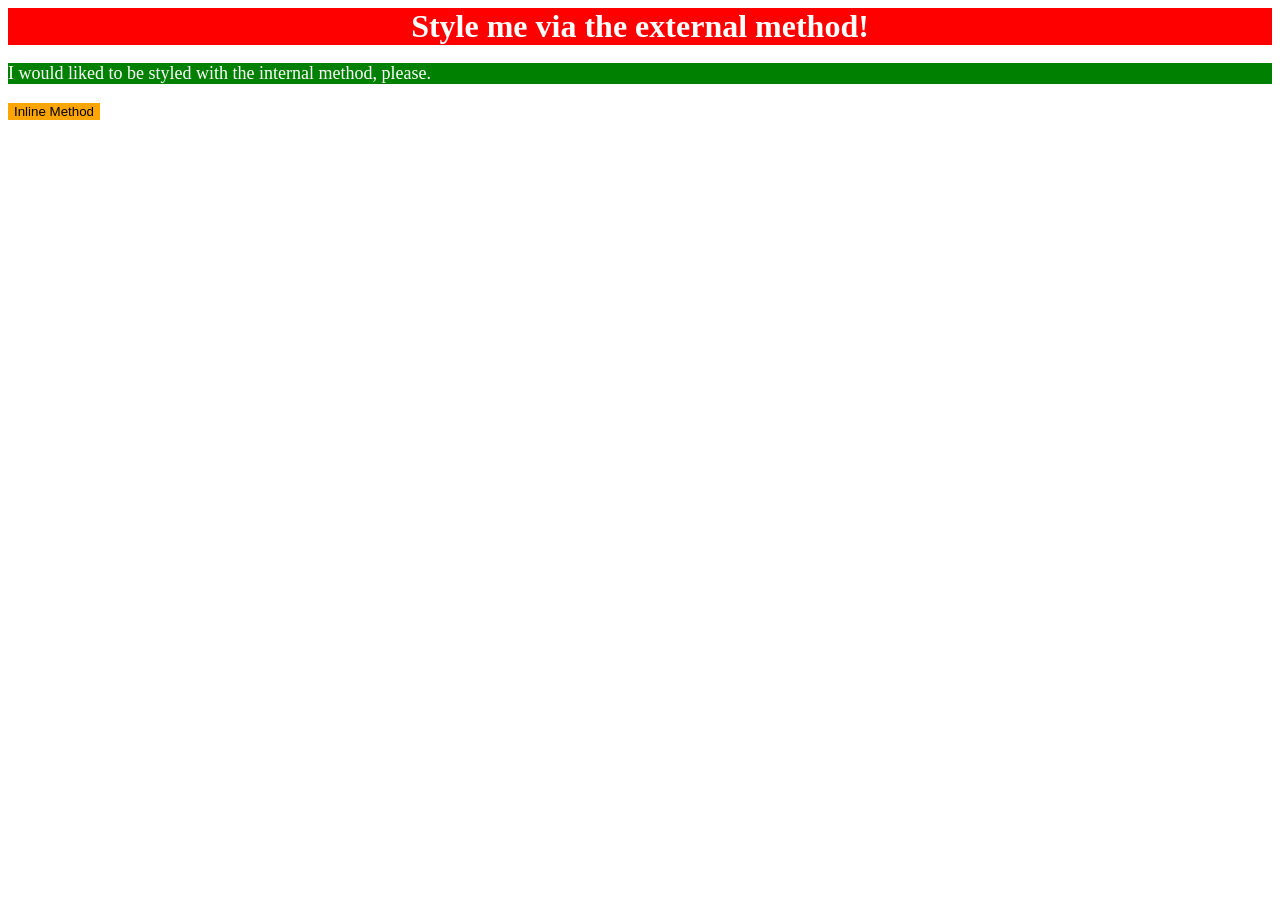
<file: 01-css-methods/index.html>
<!DOCTYPE html>
<html lang="en">

<head>
    <link rel="stylesheet" href="style.css" <meta charset="UTF-8">
    <meta name="viewport" content="width=device-width, initial-scale=1.0">
    <title>CSS-Methods</title>

    <style>
        p {
            background-color: green;
            color: white;
            font-size: 18px;
        }
    </style>

</head>

<body>


    <div>Style me via the external method!</div>
    <p>I would liked to be styled with the internal method, please.</p>
    <button style="border: none; box-shadow: none ; background-color: orange;">
        Inline Method
    </button>

</body>

</html>
</file>
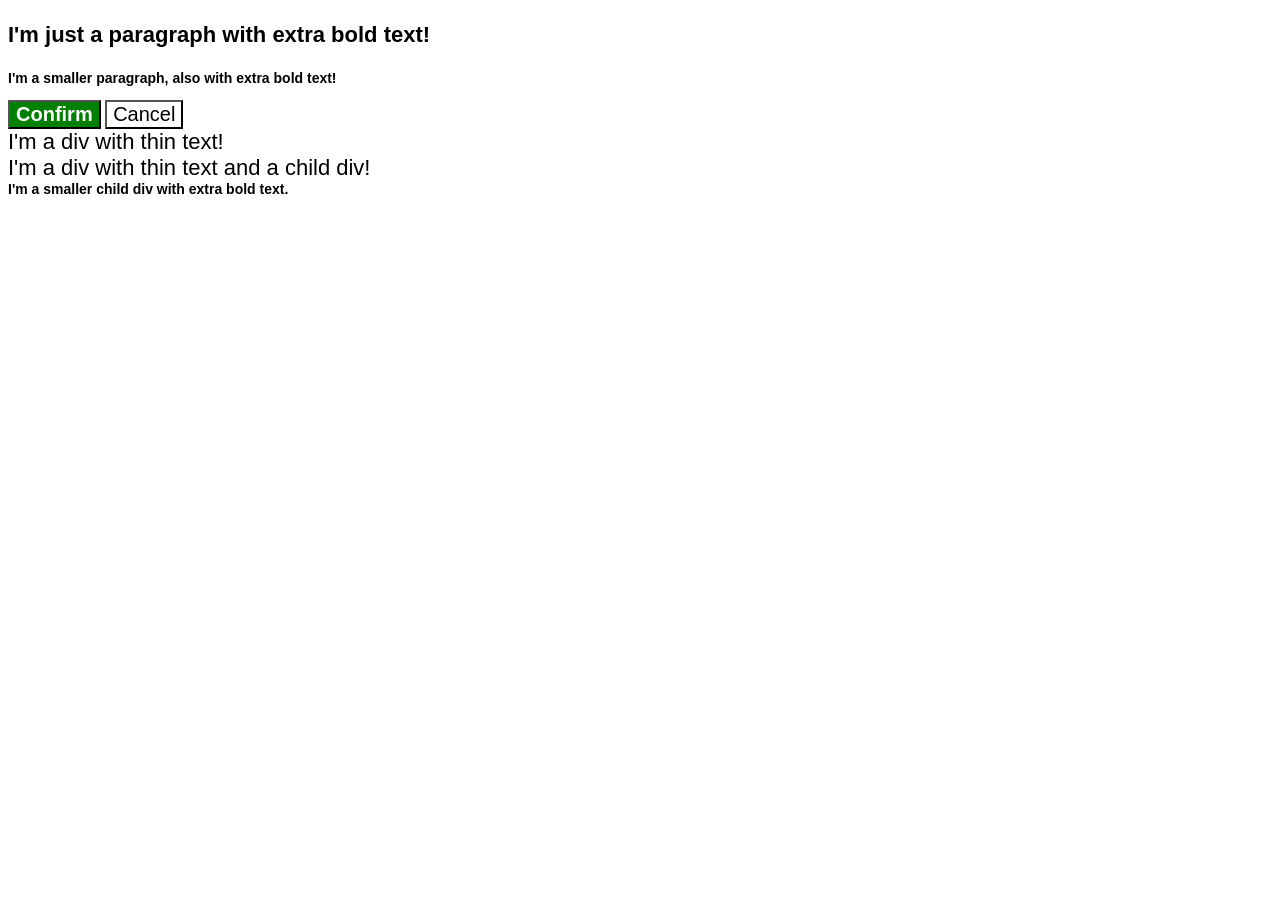
<file: cascade/index.html>
<!DOCTYPE html>
<html lang="en">
  <head>
    <meta charset="UTF-8">
    <meta http-equiv="X-UA-Compatible" content="IE=edge">
    <meta name="viewport" content="width=device-width, initial-scale=1.0">
    <title>Fix the Cascade</title>
    <link rel="stylesheet" href="style.css">
  </head>
  <body>
    <p class="para">I'm just a paragraph with extra bold text!</p>
    <p class="para small-para">I'm a smaller paragraph, also with extra bold text!</p>

    <button id="confirm-button" class="button confirm">Confirm</button>
    <button id="cancel-button" class="button cancel">Cancel</button>

    <div class="text">I'm a div with thin text!</div>
    <div class="text">I'm a div with thin text and a child div!
      <div class="text child">I'm a smaller child div with extra bold text.</div>
    </div>
  </body>
</html>
</file>
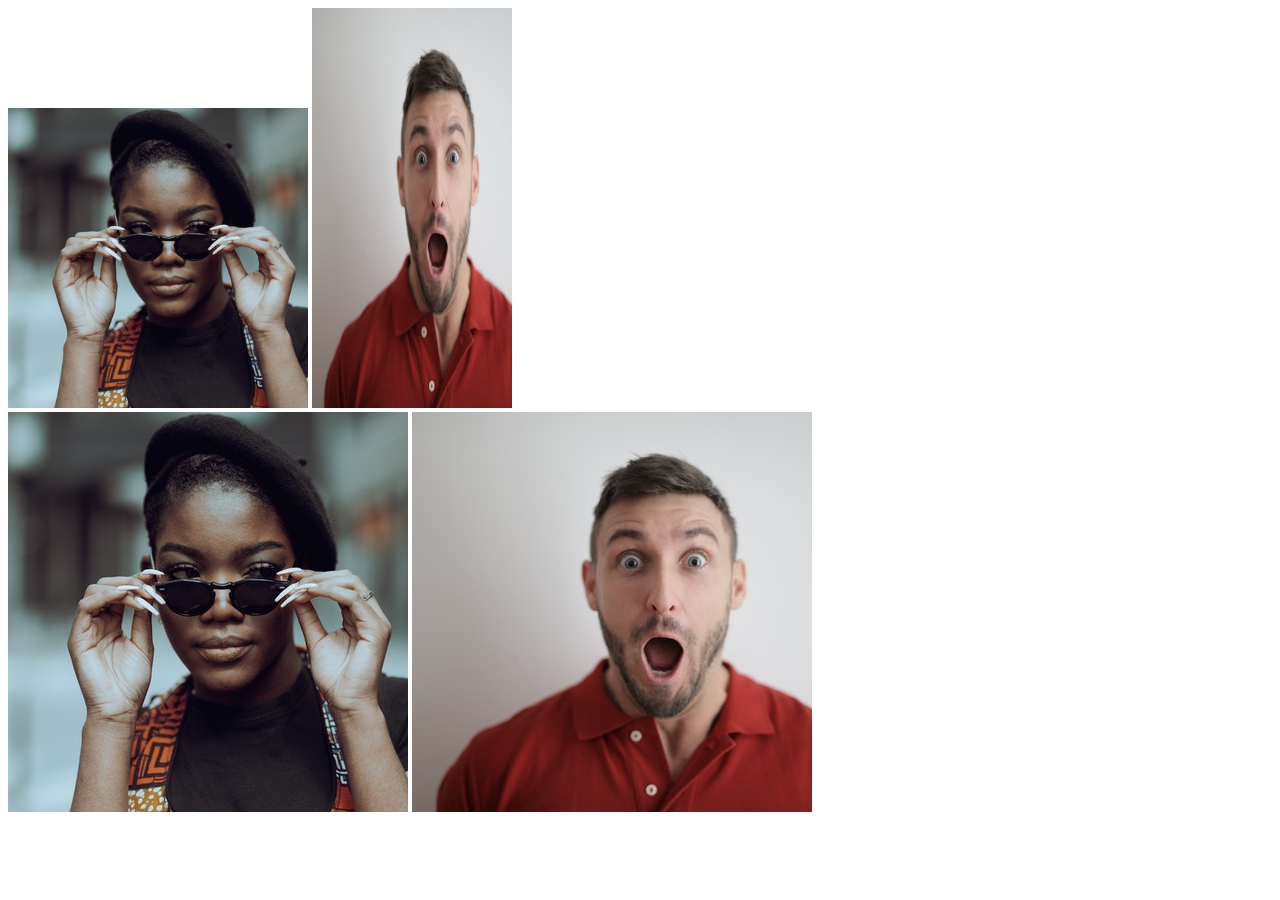
<file: chaining-selectors/index.html>
<!DOCTYPE html>
<html lang="en">
<head>
    <meta charset="UTF-8">
    <meta name="viewport" content="width=device-width, initial-scale=1.0">
    <title>Chaining CSS</title>
    <link rel="stylesheet" href="style.css">
</head>
<body>
 <div>
    <img class="pic women" src="pexels-katho-mutodo-8434791.jpg">
   <img class="pic men" src="pexels-andrea-piacquadio-3777931.jpg">
</div>

<div>
    <img class="img women" src="pexels-katho-mutodo-8434791.jpg">
   <img class="img men" src="pexels-andrea-piacquadio-3777931.jpg">
</div>  
    
</body>
</html>
</file>
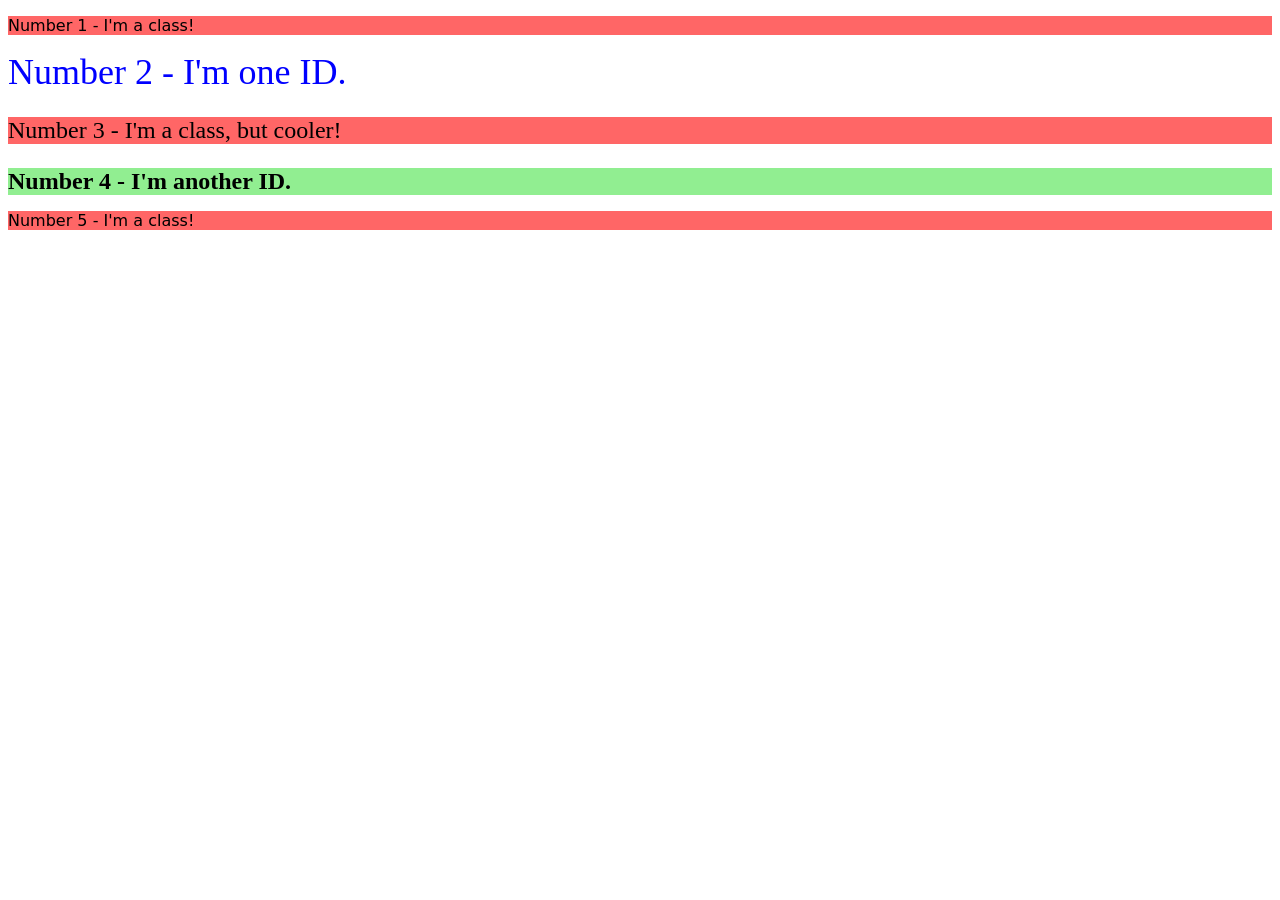
<file: class_id/index.html>
<!DOCTYPE html>
<html lang="en">
  <head>
    <meta charset="UTF-8">
    <meta http-equiv="X-UA-Compatible" content="IE=edge">
    <meta name="viewport" content="width=device-width, initial-scale=1.0">
    <title>Class and ID Selectors</title>
    <link rel="stylesheet" href="style.css">
  </head>

  <body>
    <p class="odd">Number 1 - I'm a class!</p>
    <div id="two">Number 2 - I'm one ID.</div>
    <p class="three">Number 3 - I'm a class, but cooler!</p>
    <div id="four">Number 4 - I'm another ID.</div>
    <p class="odd">Number 5 - I'm a class!</p>

  </body>
</html>
</file>
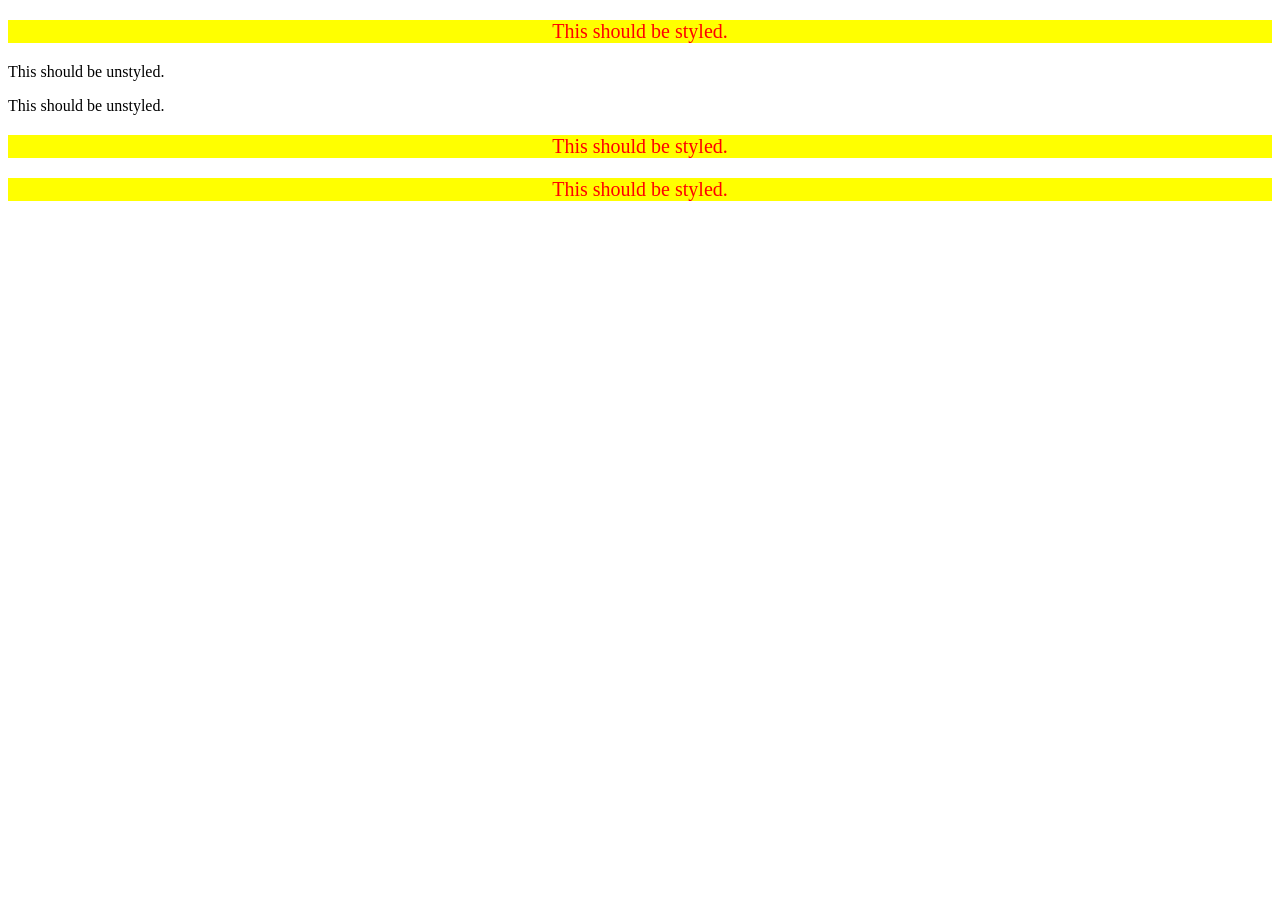
<file: descendant_selectors/index.html>
<!DOCTYPE html>
<html lang="en">

<head>
    <meta charset="UTF-8">
    <meta name="viewport" content="width=device-width, initial-scale=1.0">
    <title>Document</title>
    <link rel="stylesheet" href="style.css">

</head>

<body>
    <div class="parent">
        <p class="child">This should be styled.</p>
    </div>

<p class="child">This should be unstyled.</p>
<p class="child">This should be unstyled.</p>
    
<div class="parent">
    <p class="child">This should be styled.</p>
    <p class="child">This should be styled.</p>
    </div>
    </div>

</body>

</html>
</file>
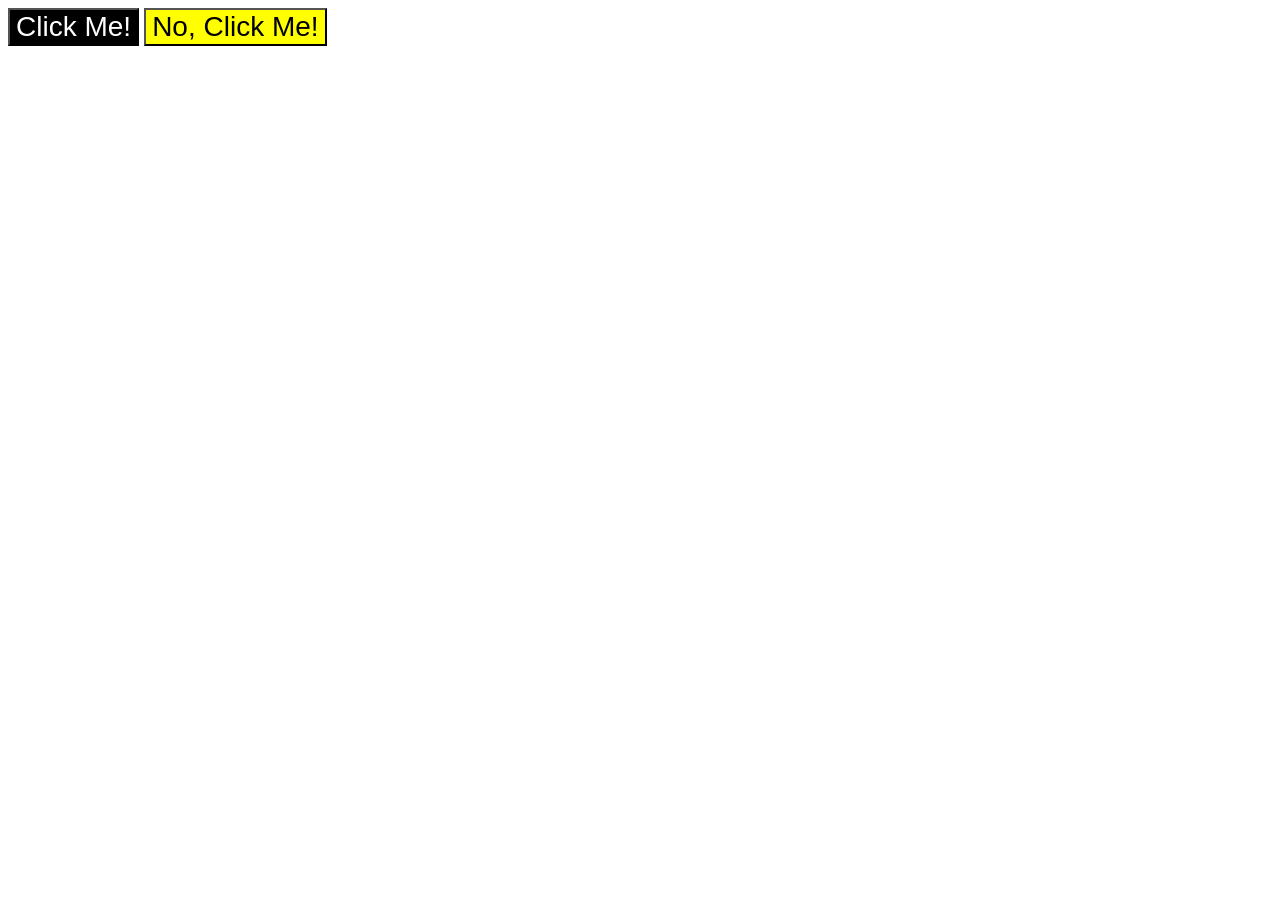
<file: grouping-selectors/index.html>
<!DOCTYPE html>
<html lang="en">

<head>
    <meta charset="UTF-8">
    <meta name="viewport" content="width=device-width, initial-scale=1.0">
    <title>Document</title>
    <link rel="stylesheet" href="style.css">
</head>

<body>
    <button class="primary">Click Me!</buttom>
    
        <button class="secondary">No, Click Me!</button>
</body>

</html>
</file>
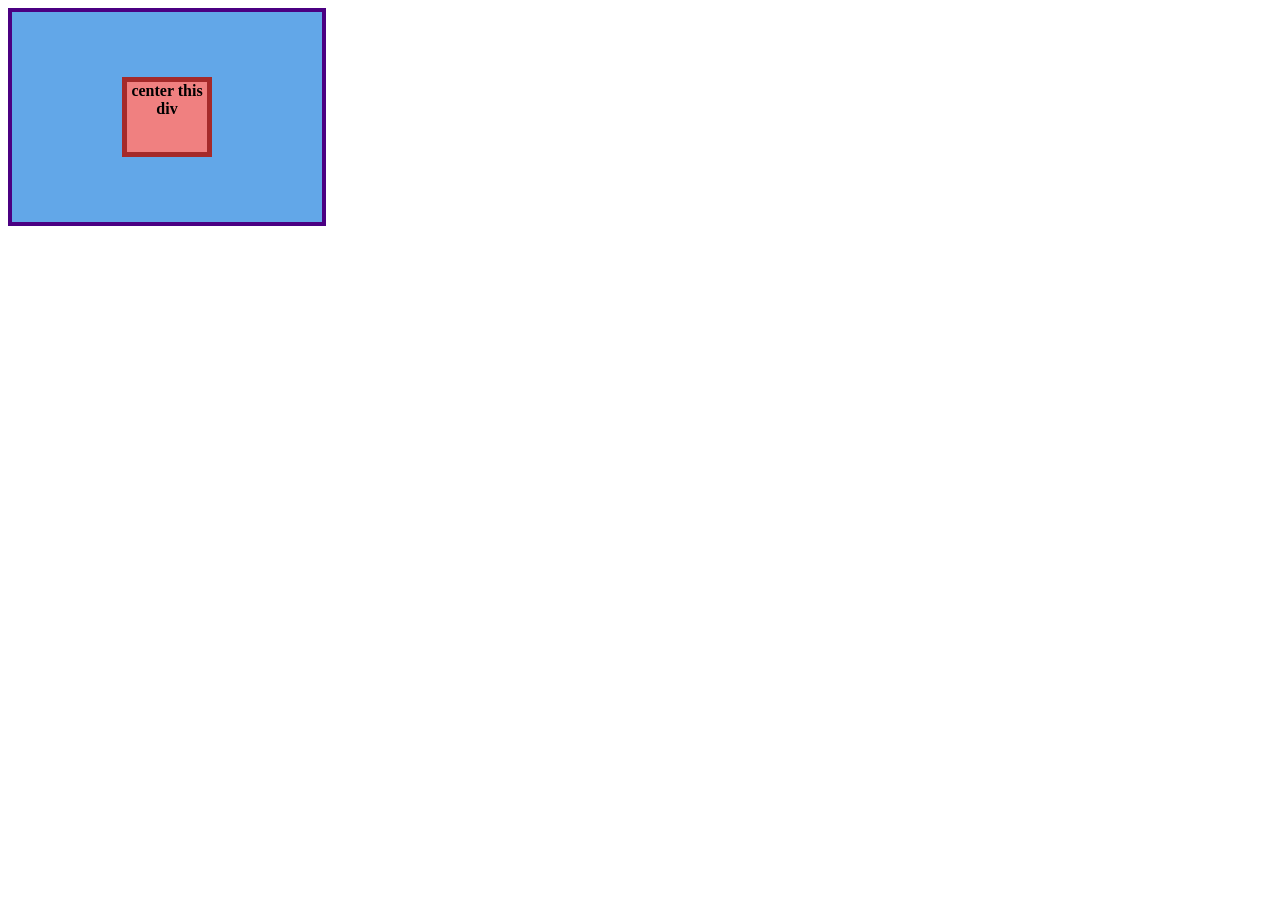
<file: alignment/flex-center/index.html>
<!DOCTYPE html>
<html lang="en">

<head>
  <meta charset="UTF-8">
  <meta name="viewport" content="width=device-width, initial-scale=1.0">
  <title>Document</title>
  <link rel="stylesheet" href="style.css">
</head>

<body>
  <div class="container">
    <div class="item">center this div</div>
  </div>
</body>

</html>
</file>
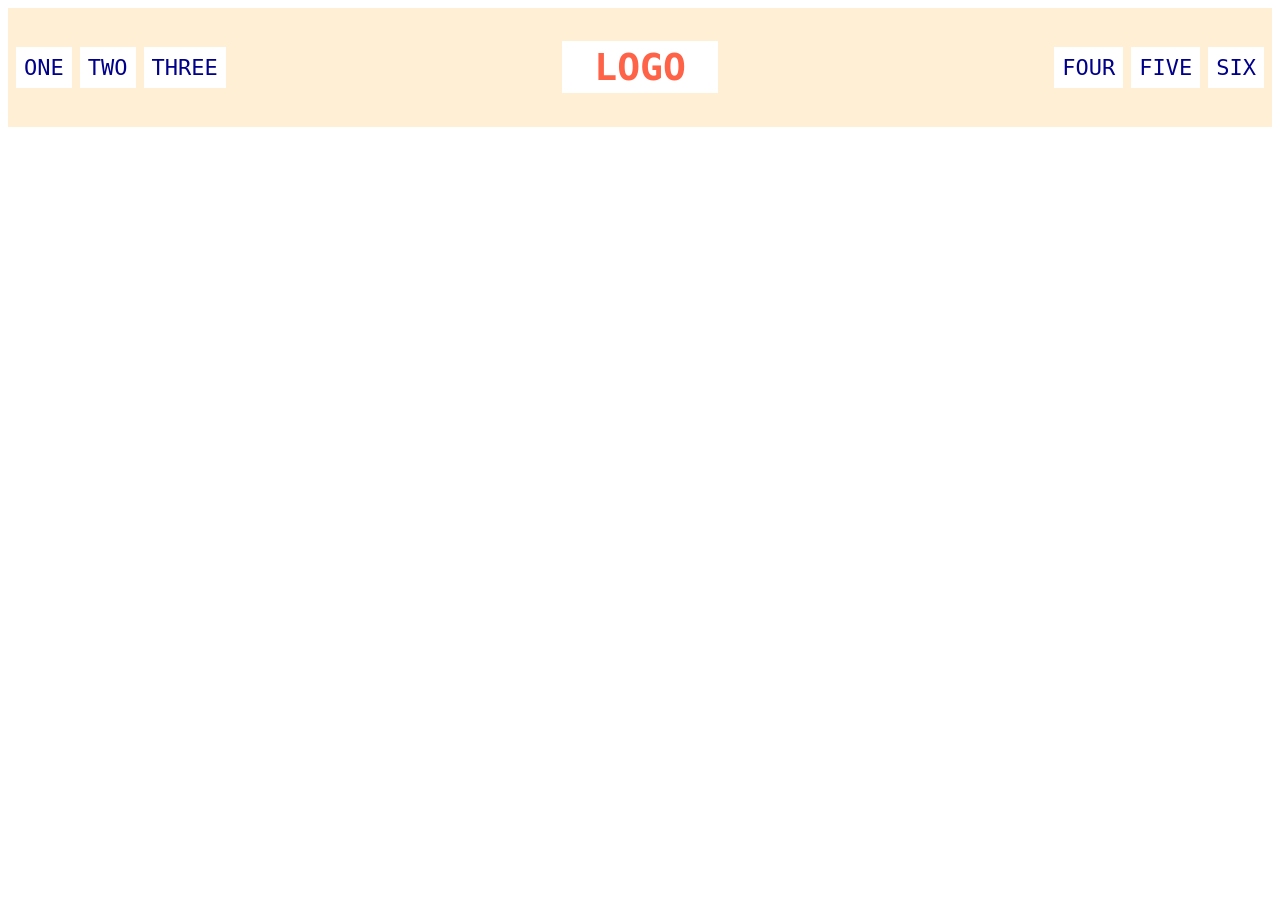
<file: alignment/flex-header/index.html>
<!DOCTYPE html>
<html lang="en">
  <head>
    <meta charset="UTF-8">
    <meta http-equiv="X-UA-Compatible" content="IE=edge">
    <meta name="viewport" content="width=device-width, initial-scale=1.0">
    <title>Flex Header</title>
    <link rel="stylesheet" href="style.css">
  </head>
  <body>
    <div class="header">
      <div class="left-links">
        <ul>
          <li><a href="#">ONE</a></li>
          <li><a href="#">TWO</a></li>
          <li><a href="#">THREE</a></li>
        </ul>
      </div>
      <h1>LOGO</h1>
      <div class="right-links">
        <ul>
          <li><a href="#">FOUR</a></li>
          <li><a href="#">FIVE</a></li>
          <li><a href="#">SIX</a></li>
        </ul>
      </div>
    </div>
  </body>
</html>
</file>
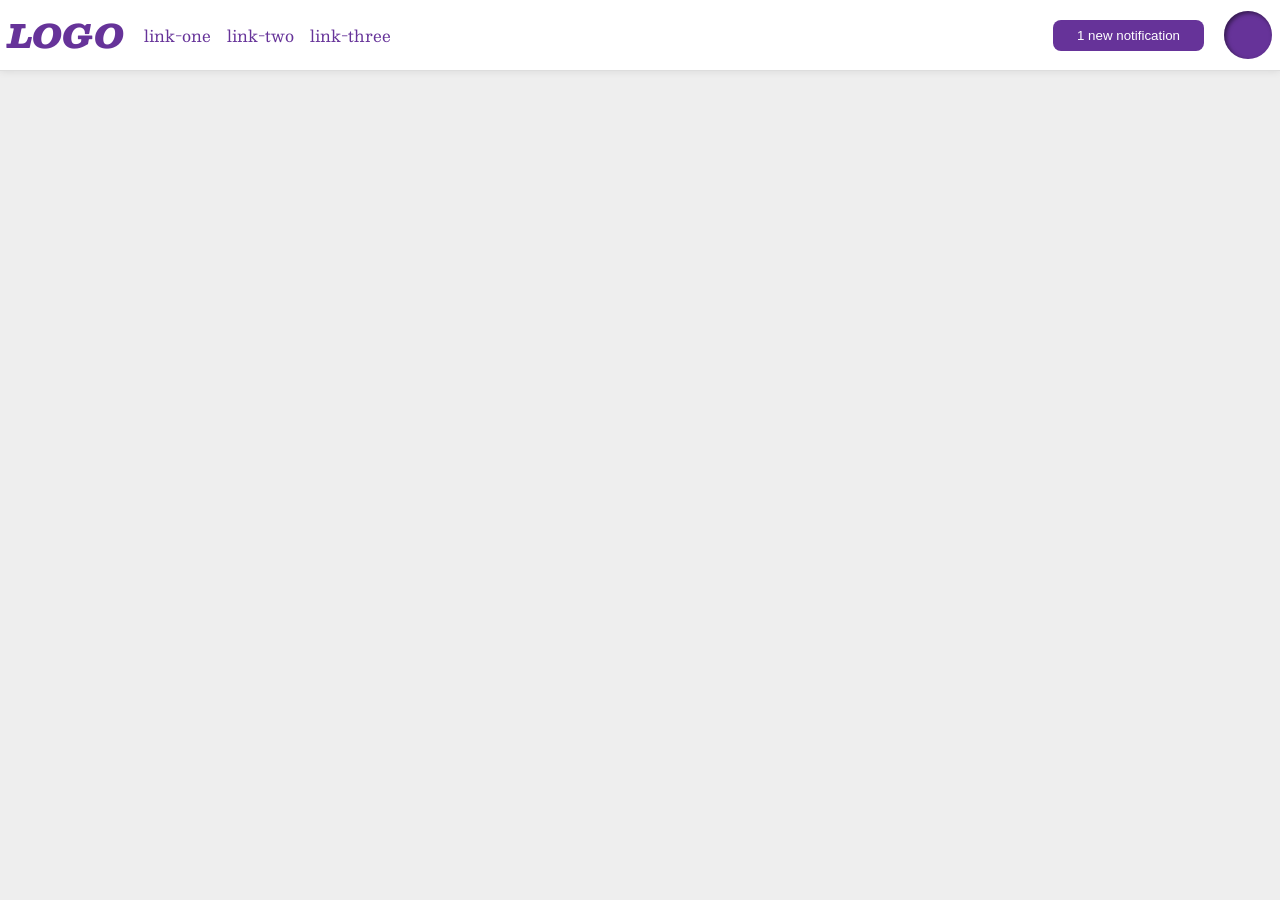
<file: alignment/flex-header2/index.html>
<!DOCTYPE html>
<html lang="en">
<head>
    <meta charset="UTF-8">
    <meta name="viewport" content="width=device-width, initial-scale=1.0">
    <title>Document</title><link rel="stylesheet" href="style.css">
  </head>
  <body>
    <div class="header">
      <div class="left-links">

             <div class="logo">LOGO</div>
        <ul>
          <li><a href="https://google.com">link-one</a></li>
          <li><a href="https://google.com">link-two</a></li>
          <li><a href="https://google.com">link-three</a></li>
        </ul>
     
      </div>

        <div class="end">
      <button class="ht">1 new notification</button>
      <div class="circle"></div>
      
    </div>
    </div>
</body>
</html>
</file>
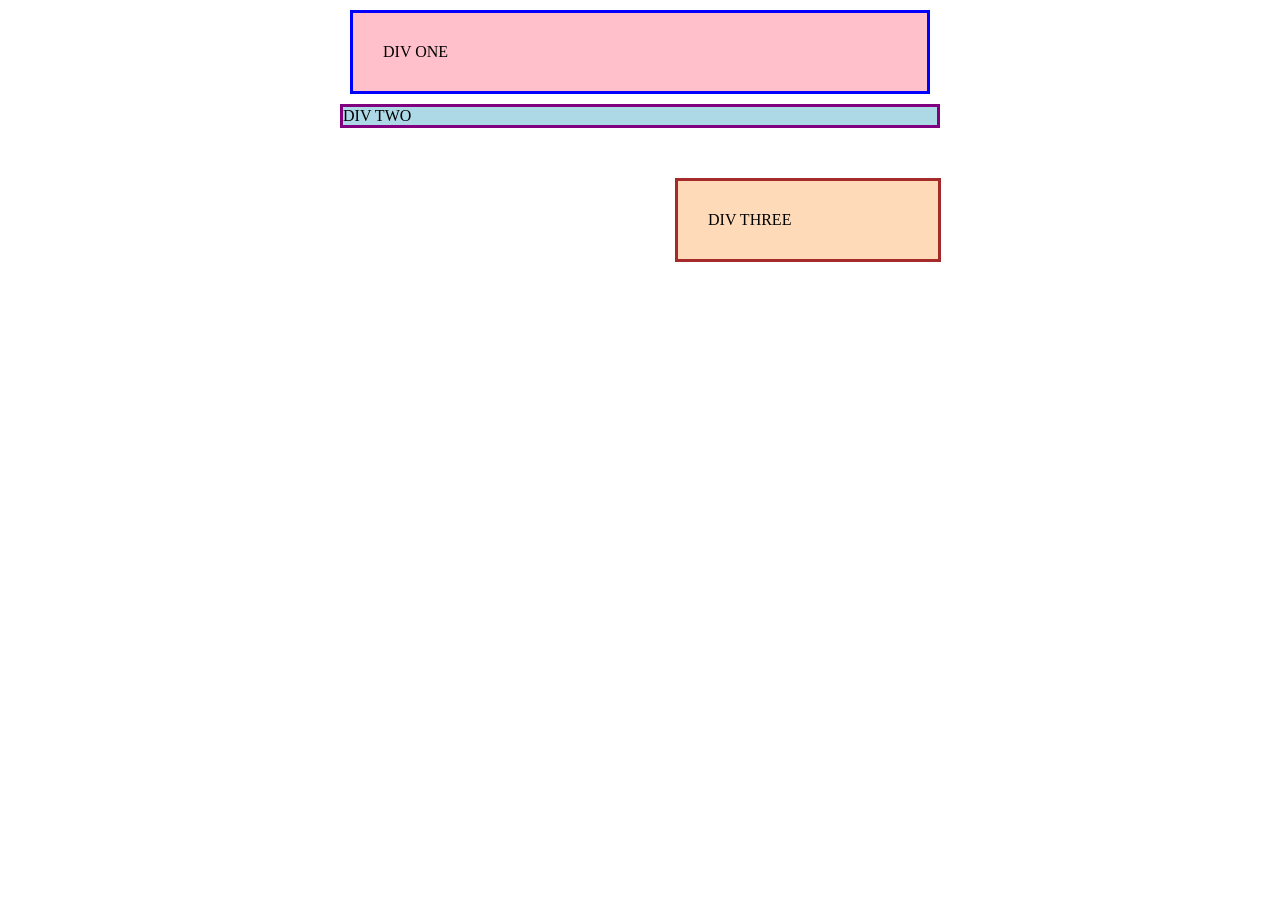
<file: foundations/block-inline/margin-padding1/index.html>
<!DOCTYPE html>
<html lang="en">
  <head>
    <meta charset="UTF-8">
    <meta http-equiv="X-UA-Compatible" content="IE=edge">
    <meta name="viewport" content="width=device-width, initial-scale=1.0">
    <title>Margin and Padding exercise</title>
    <link rel="stylesheet" href="style.css">
  </head>
  <body>
    <div class="one">
      DIV ONE
    </div>
    <div class="two">
      DIV TWO
    </div>
    <div class="three">
      DIV THREE
    </div>
  </body>
</html>
</file>
<file: 01-css-methods/style.css>
div {
    background-color: red;
    font-size: 32px;
    color: white;
    text-align: center;
    font-weight: bold;
}
</file>
<file: cascade/style.css>
body {
  font-family: Arial, Helvetica, sans-serif;
}

.para,
.small-para {
  color: hsl(0, 0%, 0%);
  font-weight: 800;
}

.para {
  font-size: 22px;
}

.small-para {
  font-size: 14px;
  font-weight: 800;
}

#confirm-button{
  background: green;
  color: white;
  font-weight: bold;
}

.button {
  background-color: rgb(255, 255, 255);
  color: rgb(0, 0, 0);
  font-size: 20px;
}

.text .child {
  color: rgb(0, 0, 0);
  font-weight: 800;
  font-size: 14px;
}

div.text {
  color: rgb(0, 0, 0);
  font-size: 22px;
  font-weight: 100;
}
</file>
<file: chaining-selectors/style.css>
.pic.women {
    width: 300px;
    height: auto;
}

.pic.men{width: 200px ;
height: 400px;}
</file>
<file: class_id/style.css>
.odd {
    background-color: rgb(255, 102, 102);
    font-family: Verdana, "Dejavu sans", sans-serif;
}

#two   {color:#0000ff;
    font-size: 36px;
}

.three {background-color: rgb(255, 102, 102);
    font-size: 24px;
}

#four{background-color: hsl(120, 73%, 75%)
;
font-size: 24px; font-weight: bold;}
</file>
<file: descendant_selectors/style.css>
.parent .child {background-color: yellow;color: red;
font-size: 20px; text-align: center;}
</file>
<file: grouping-selectors/style.css>
.primary{background-color: black;
color: white;
margin-right: 5px;
}

.secondary{background-color: yellow;}

.primary,
.secondary{font-size: 28px;
font-family: Helvetica, 'Times New Roman', sans-serif}
</file>
<file: alignment/flex-center/style.css>
.container {
  height: 200px;
  padding: 5px;
  background: rgb(98, 167, 232);
  border: 4px solid indigo;
  display: flex;
  align-items: center;
  justify-content: center;
  flex-wrap: wrap;
  width: 300px;
}

.item {
  width: 80px;
  height: 70px;
  border: 5px solid brown;
  background: lightcoral;
  font-weight: bold;
  text-align: center;
  }
</file>
<file: alignment/flex-header/style.css>
.header  {
  font-family: monospace;
  background: papayawhip;
}

h1 {
  font-size: 38px;
  font-weight: 900;
  color: tomato;
  background: white;
  padding: 4px 32px;
}

ul {
  /* this removes the dots on the list items*/
  list-style-type: none;
}

a {
  font-size: 22px;
  background: white;
  padding: 8px;
  /* this removes the line under the links */
  text-decoration: none;
  color: darkblue;
}

/* SOLUTION */

.header {
  padding: 8px;
  display: flex;
  align-items: center;
  justify-content:space-between;
}

ul {
  display: flex;
  margin: 0;
  padding: 0;
  gap:8px;

}
</file>
<file: alignment/flex-header2/style.css>
@import url('https://fonts.googleapis.com/css2?family=Besley:ital,wght@0,400;1,900&display=swap');

body {
  margin: 0;
  background: #eee;
  font-family: Besley, serif;
}

.header {
  background: white;
  border-bottom: 1px solid #ddd;
  box-shadow: 0 0 8px rgba(0,0,0,.1);
}

.circle {
  background: rebeccapurple;
  box-shadow: inset 2px 2px 4px rgba(0,0,0,.5);
  border-radius: 50%;
  width: 48px;
  height:  48px;
}

.logo {
  color: rebeccapurple;
  font-size: 32px;
  font-weight: 900;
  font-style: italic;
}

button {
  border: none;
  border-radius: 8px;
  background: rebeccapurple;
  color: white;
  padding: 8px 24px;
}

a {
  /* this removes the line under our links */
  text-decoration: none;
  color: rebeccapurple;
}

ul {
  list-style-type: none;
}

/* SOLUTION */

.header {
  display: flex;
  justify-content: space-between;
  padding: 8px;
}

ul {
  display: flex;
  margin: 0;
  padding: 0;
  gap: 16px;
}

.left-links, .end {
  display: flex;
  align-items: center;
  gap: 20px;
}
</file>
<file: foundations/block-inline/margin-padding1/style.css>
body {
  max-width: 600px;
  margin: 0 auto;
}

.one {
  background: pink;
  border: 3px solid blue;
  /* CHANGE ME */
  padding: 30px;
  margin: 10px;
}

.two {
  background: lightblue;
  border: 3px solid purple;
  /* CHANGE ME */
  margin-bottom: 50px;
}

.three {
  background: peachpuff;
  border: 3px solid brown;
  width: 200px;
  /* CHANGE ME */
  padding: 30px;
  margin-left:335px;
}
</file>
